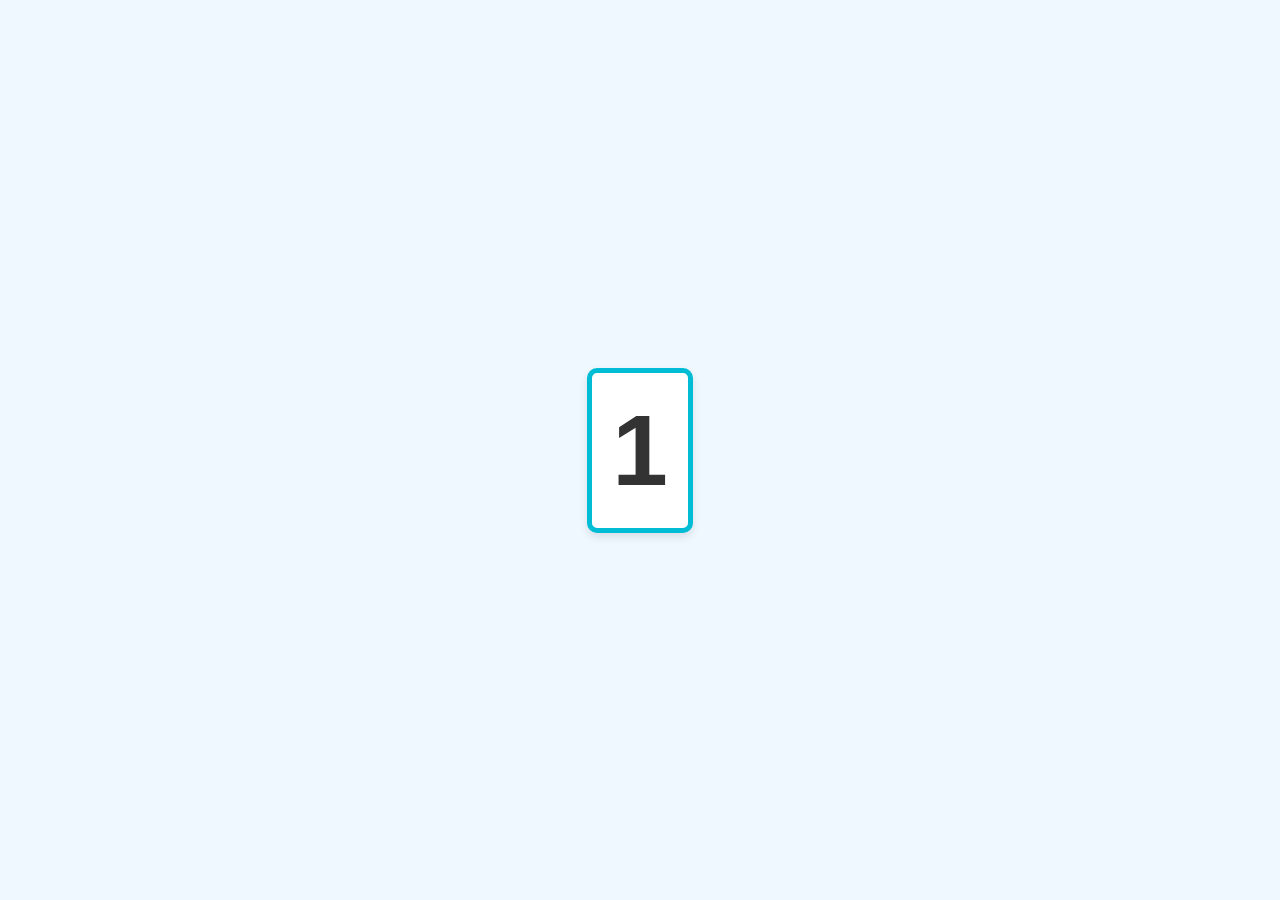
<file: Pruebas/carga.html>
<!DOCTYPE html>
<html lang="es">
<head>
    <meta charset="UTF-8">
    <meta name="viewport" content="width=device-width, initial-scale=1.0">
    <title>Contador Animado - Deslizante</title>
    <style>
        body {
            font-family: 'Arial', sans-serif;
            background-color: #f0f8ff;
            display: flex;
            justify-content: center;
            align-items: center;
            height: 100vh;
            margin: 0;
        }

        .contador {
            font-size: 100px;
            font-weight: bold;
            color: #333;
            padding: 20px;
            border: 5px solid #00bcd4;
            border-radius: 10px;
            background-color: #ffffff;
            box-shadow: 0 4px 8px rgba(0, 0, 0, 0.1);
            text-align: center;
            display: inline-block;
            position: relative;
        }

        @keyframes deslizarArriba {
            0% {
                transform: translateY(100px);
                opacity: 0;
            }
            50% {
                transform: translateY(-30px);
                opacity: 1;
            }
            100% {
                transform: translateY(0);
                opacity: 1;
            }
        }

        .contador span {
            display: inline-block;
            animation: deslizarArriba 1s ease-in-out forwards;
        }

    </style>
</head>
<body>
    <div class="contador">
        <span id="numero">1</span>
    </div>

    <script>
        let count = 1;
        const maxCount = 10;
        const numeroElemento = document.getElementById('numero');

        function animarContador() {
            count++;
            numeroElemento.textContent = count;
            numeroElemento.style.animation = 'none'; // Resetear la animación
            numeroElemento.offsetHeight; // Forzar reflow para reiniciar la animación
            numeroElemento.style.animation = 'deslizarArriba 1s ease-in-out forwards';

            if (count < maxCount) {
                setTimeout(animarContador, 1000); // Esperar 1 segundo antes de actualizar
            }
        }

        // Iniciar animación al cargar la página
        setTimeout(animarContador, 1000);
    </script>
</body>
</html>
</file>
